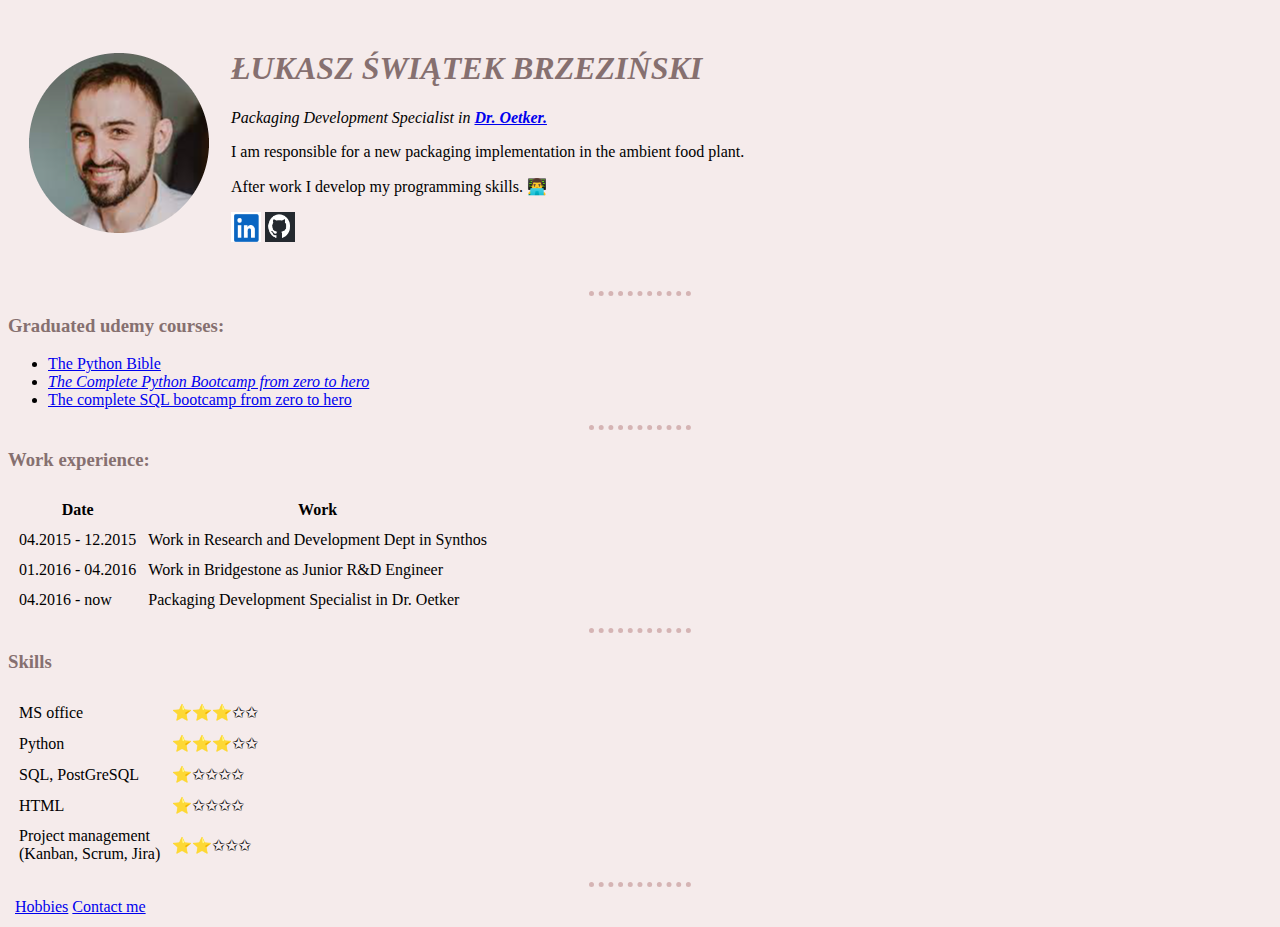
<file: index.html>
<!DOCTYPE html>
<html>
    <head>
        <meta charset="UTF-8">
        <title>Lukas's Personal Website</title>
        <link rel="stylesheet" href="styles.css">
    </head>
    <body>
        <table cellspacing="20">
            <tr>
                <td><img src="image-modified.png" alt="lukasz's profile picture"></td>
                <td>
                    <h1>ŁUKASZ ŚWIĄTEK BRZEZIŃSKI</h1>
                    <p><em>Packaging Development Specialist in <strong><a href = "https://www.oetker.pl/pl-pl/index"> Dr. Oetker. </a></strong></em></p>
                    <p>I am responsible for a new packaging implementation in the ambient food plant.</p>
                    <p>After work I develop my programming skills. 👨‍💻</p>
                    <p>
                        <a href="https://www.linkedin.com/in/lukswiatek/"><img src="linkedin_icon.png" alt="Linkedin icon" height="30" width="30"></a>
                        <a href="https://github.com/Lukasz2506"><img src="github_icon.png" alt="Github icon" height="30" width="30"></a>
                    </p>
                </td>
            </tr>
        </table>
        <hr>
        <h3>Graduated udemy courses:</h3>
        <ul>
            <li><a href = "https://www.udemy.com/certificate/UC-aa6ae328-71ca-4512-8a31-3fbbadb4233c/">The Python Bible</a></li>
            <li><em><a href = "https://www.udemy.com/certificate/UC-7c687144-e1c6-474a-9790-b6434db9d8ac/">The Complete Python Bootcamp from zero to hero</a></em></li>
            <li><a href="https://www.udemy.com/certificate/UC-b0c7fb0c-12e7-45d1-b231-06440f18c398/">The complete SQL bootcamp from zero to hero</a></li>
        </ul>
        <hr>
        <h3>Work experience:</h3>
        <table cellspacing="10">
            <thead>
                <tr>
                    <th>Date</th>
                    <th>Work</th>
                </tr>
            </thead>
            <tbody>
                <tr>
                    <td>04.2015 - 12.2015</td>
                    <td>Work in Research and Development Dept in Synthos</td>
                </tr>
                <tr>
                    <td>01.2016 - 04.2016</td>
                    <td>Work in Bridgestone as Junior R&D Engineer</td>
                </tr>
                <tr>
                    <td>04.2016 - now</td>
                    <td>Packaging Development Specialist in Dr. Oetker</td>
                </tr>
            </tbody>
        </table>
        <hr>
        <h3>Skills</h3>
        <table cellspacing="10">
            <tr>
                <td>MS office</td>
                <td>⭐⭐⭐✩✩</td>
            </tr>
            
            <tr>
                <td>Python </td>
                <td>⭐⭐⭐✩✩</td>
            </tr>
            <tr>
                <td>SQL, PostGreSQL</td>
                <td>⭐✩✩✩✩</td>
            </tr>
            <tr>
                <td>HTML</td>
                <td>⭐✩✩✩✩</td>
            </tr>
            <tr>
                <td>Project management<br>(Kanban, Scrum, Jira)</td>
                <td>⭐⭐✩✩✩</td>
            </tr>
        </table>

        <hr>

        <table>
            <th>
                <td><a href = "hobbies.html">Hobbies</a></td>
                <td><a href = "contact.html">Contact me</a></h3></td>
            </th> 
        </table>
    </body>
</html>
</file>
<file: styles.css>
body {
    background-color: #F5EBEB;
    
}
hr {
    border-style: none;
    border-top-style: dotted;
    border-color: #D5B4B4;
    border-width: 5px;
    width: 8%;
}
h1 {
    color: #867070;
    font-family: cursive;
    font-style: italic;
}
h3 {
    color: #867070;
    font-family: cursive;
}
</file>
